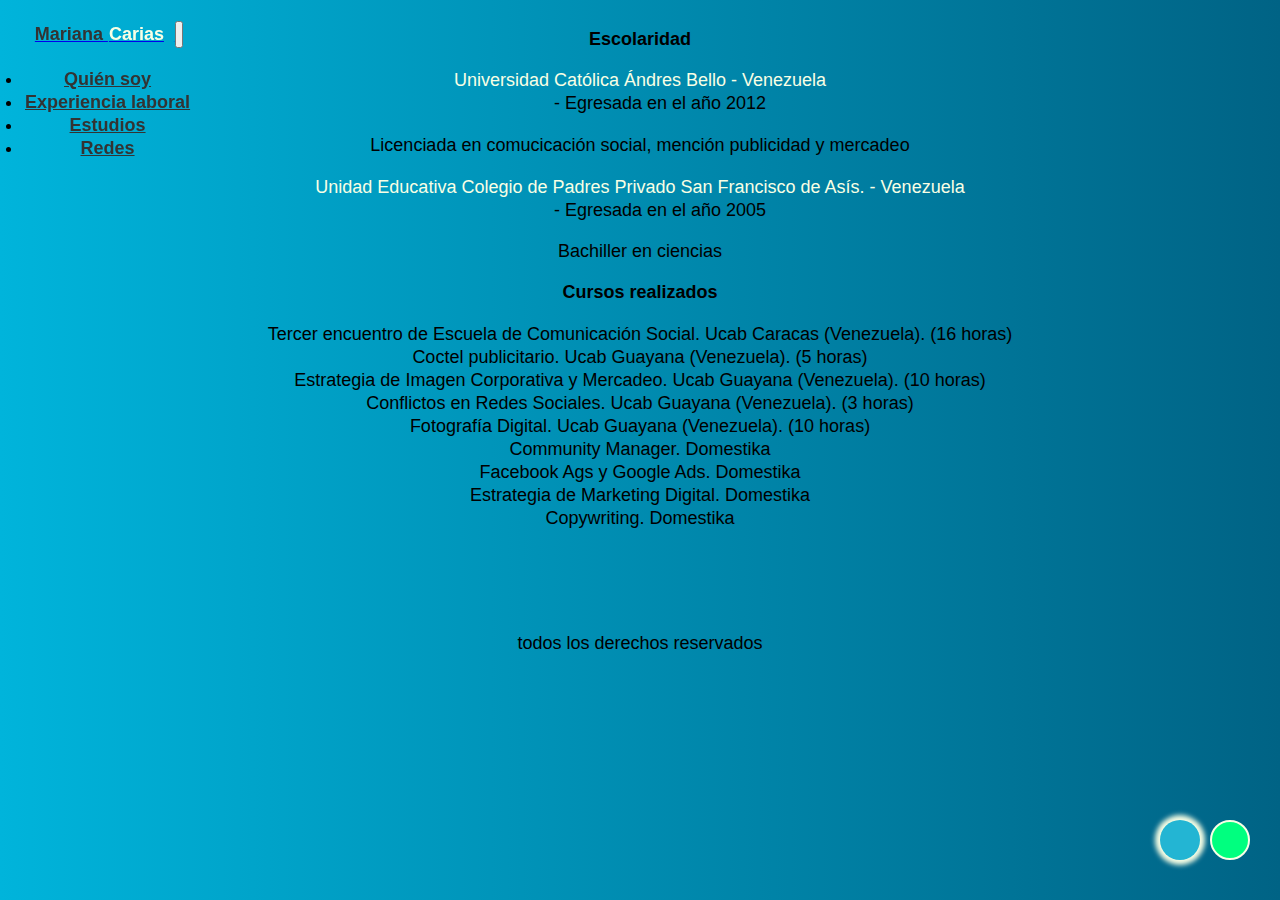
<file: estudios.html>
<!DOCTYPE html>
<html lang="en">
<head>
    <meta charset="UTF-8">
    <meta name="viewport" content="width=device-width, initial-scale=1.0">
    <meta name="description" content="Ejemplo de palabras claves">
    <meta name="keywords" content="html, css, freelance, marketing">
    <!-- Bs5.1 inicio -->
    <link href="https://cdn.jsdelivr.net/npm/bootstrap@5.1.3/dist/css/bootstrap.min.css" rel="stylesheet" integrity="sha384-1BmE4kWBq78iYhFldvKuhfTAU6auU8tT94WrHftjDbrCEXSU1oBoqyl2QvZ6jIW3" crossorigin="anonymous">
    <!-- Bs5.1 fin -->
    <link rel="stylesheet" href="https://cdnjs.cloudflare.com/ajax/libs/font-awesome/6.5.1/css/all.min.css" integrity="sha512-DTOQO9RWCH3ppGqcWaEA1BIZOC6xxalwEsw9c2QQeAIftl+Vegovlnee1c9QX4TctnWMn13TZye+giMm8e2LwA==" crossorigin="anonymous" referrerpolicy="no-referrer" />
    <link rel="shortcut icon" href="multimedia/writing-7094468_1280.png" type="image/x-icon">
    <link rel="stylesheet" href="estilos.css">
    <title>Estudios y Cursos realizados</title>
</head>
<body>

    
    <nav class="navbar navbar-expand-sm navbar-light">
        <div class="container-fluid">
            <a class="navbar-brand" href="./index.html">
                <logo class="logo">Mariana <span>Carias</span></logo>
            </a>
            <button class="navbar-toggler collapsed" type="button" data-bs-toggle="collapse" data-bs-target="#collapsibleNavbar" aria-expanded="false">
                <span class="navbar-toggler-icon"></span>
            </button>
            <div class="navbar-collapse collapse" id="collapsibleNavbar">
                <ul class="navbar-nav mx-auto">
                    <li class="nav-item">
                        <a class="nav-link" href="./quien soy.html">Quién soy</a>
                    </li>
                    <li class="nav-item">
                        <a class="nav-link" href="./experiencia laboral.html">Experiencia laboral</a>
                    </li> 
                    <li class="nav-item">
                        <a class="nav-link" href="./estudios.html">Estudios</a>
                    </li>
                    <li class="nav-item">
                        <a class="nav-link" href="./redes.html">Redes</a>
                    </li>    
                </ul>
            </div>
        </div>
    </nav>
    
    <h3>Escolaridad</h3>

    <dt>Universidad Católica Ándres Bello - Venezuela</dt>
    <dd>- Egresada en el año 2012</dd>
    <ul>
        <li type="none">Licenciada en comucicación social, mención publicidad y mercadeo</li>
    </ul>

    <dt>Unidad Educativa Colegio de Padres Privado San Francisco de Asís. - Venezuela</dt>
    <dd>- Egresada en el año 2005</dd>
    <ul
        <li>Bachiller en ciencias </li>
    </ul>
    
    <h3>Cursos realizados</h3>

    <ul>
        <li type="none"> Tercer encuentro de Escuela de Comunicación Social. 
            Ucab Caracas (Venezuela). (16 horas)</li>
        <li type="none"> Coctel publicitario. Ucab Guayana (Venezuela). (5 horas)</li>
        <li type="none"> Estrategia de Imagen Corporativa y Mercadeo. 
            Ucab Guayana (Venezuela). (10 horas)</li>
        <li type="none"> Conflictos   en   Redes  Sociales.  Ucab   Guayana 
            (Venezuela). (3 horas)</li>
        <li type="none"> Fotografía Digital. Ucab Guayana (Venezuela). 
            (10 horas)</li>
        <li type="none"> Community Manager. Domestika</li>
        <li type="none"> Facebook Ags y Google Ads. Domestika</li>
        <li type="none"> Estrategia de Marketing Digital. Domestika</li>
        <li type="none"> Copywriting. Domestika</li>
    </ul>

    <footer class="footer">

        <div class="redes">
            <a href="https://www.instagram.com/remesas_rj.ar/">
                <i class="fa-brands fa-instagram"></i>
            </a>
            <a href="https://github.com/Josker409">
                <i class="fa-brands fa-github"></i>
            </a>
            <a href="https://www.linkedin.com/in/josker-guzman/">
                <i class="fa-brands fa-linkedin"></i>
            </a>
        </div>

        <br>
        
        <center>
            <p>todos los derechos reservados</p>
        </center>

    </footer>

    <a href="#" class="subir">
        <i class="fa-regular fa-up"></i>
    </a>
    <a href="https://walink.co/d47b7d" class="What">
        <i class="fa-brands fa-whatsapp"></i>
    </a>

    <script src="https://cdn.jsdelivr.net/npm/@popperjs/core@2.10.2/dist/umd/popper.min.js" integrity="sha384-7+zCNj/IqJ95wo16oMtfsKbZ9ccEh31eOz1HGyDuCQ6wgnyJNSYdrPa03rtR1zdB" crossorigin="anonymous"></script>
    <script src="https://cdn.jsdelivr.net/npm/bootstrap@5.1.3/dist/js/bootstrap.min.js" integrity="sha384-QJHtvGhmr9XOIpI6YVutG+2QOK9T+ZnN4kzFN1RtK3zEFEIsxhlmWl5/YESvpZ13" crossorigin="anonymous"></script>

</body>
</html>
</file>
<file: estilos.css>
@import "https://fonts.googleapis.com/css2?family=Varela+Round&display=swap";

@keyframes aparecer {
  from {
    opacity: 0 !important;
  }
  to {
    opacity: 1 !important;
  }
}


* {
  padding: 0;
  box-sizing: border-box;
  font-family: "Oswald", sans-serif;
  font-size: 18px;
}
body{
  background: linear-gradient(to right, #00b4db, #006385);
}


.navbar {
  padding: 10px; /* Espacio de relleno interno de la barra de navegación */
}
nav{
  position: fixed;
}
.navbar-brand {
  font-size: 1px; /* Tamaño de fuente del logotipo */
  font-weight: bolder; /* Peso de la fuente del logotipo */
}
.navbar-brand .logo {
  color: #333333; /* Color del texto del logotipo */
  text-align: left;
  margin-right: 8px;
  font-weight: 10px;
}
.navbar-brand .logo span {
  color: #F8FFE5; /* Color del texto destacado del logotipo */
}
.navbar-nav .nav-item {
  margin-right: 1px; /* Espacio entre elementos del menú */
}
.navbar-nav .nav-link {
  color: #333333; /* Color del texto del enlace */
  font-weight: bold; /* Peso de la fuente del enlace */
}
.navbar-nav .nav-link:hover {
  color: #F8FFE5; /* Color del texto del enlace al pasar el cursor */
}
.navbar-toggler-icon {
  border-color: #333333; /* Color del icono del botón desplegable */
}


.galeria {
  width: 100%;
  height: auto;
  display: grid;
  grid-template-columns: repeat(5, 1fr);
  grid-template-rows: repeat(3, 80px);
  grid-template-areas: "----  img2 img6 img4 img3" " img1 img2 img5 img4 img8" " img1 img7 img5 img9 img9";
  grid-gap: 10px;
  padding: 10px;
}
.item {
  border: 4px solid #F8FFE5;
  border-radius: 5px;
  background-size: cover;
  background-position: center;
}
.item:hover {
  filter: grayscale(50%);
}
.item1 {
  grid-area: img1;
  background-image: url(multimedia/publication.png);
}
.item2 {
  grid-area: img2;
  background-image: url(multimedia/laptop-6062423_1280.jpg);
}
.item3 {
  grid-area: img3;
  background-color: #131B23;
}
.item4 {
  grid-area: img4;
  background-image: url(multimedia/digital-marketing-1433427_1280.jpg);
}
.item5 {
  grid-area: img5;
  background-image: url(multimedia/office-925806_1280.jpg);
}
.item6 {
  grid-area: img6;
  background-color: #F374AE;
}
.item7 {
  grid-area: img7;
  background-color: #F8FFE5;
}
.item8 {
  grid-area: img8;
  background-color: #48A9A6;
}
.item9 {
  grid-area: img9;
  background-image: url(multimedia/mesa-trabajo.png.jpg);
}


.card {
  height: 45px;
  width: 100%;
  background: #00b4db;
  background: linear-gradient(to right, #00b4db, #0083b0);
}
.card__title {
  color: #fff;
  text-align: center;
  font-size: 35px;
}
.card__btn {
  color: #F8FFE5;
  text-decoration: none;
  font-size: 20px;
  text-align: center;
  text-transform: capitalize;
  display: block;
}
main {
  height: 400px;
  margin: 10px;
}
.img-fluid{
  height: 480px;
  margin: 10px;
  border-radius: 10%;
}
aside {
  height: 100px;
}


h4 {
  height: 20px;
  padding: 40px;
  background-position: center;
}
h5 {
  text-shadow: #F8FFE5;
  -webkit-text-decoration: #F8FFE5;
  text-decoration: #F8FFE5;
  color: #F8FFE5;
  height: 15%;
}


.ahora {
  color: #F374AE !important;
}
.ahora .ul {
  list-style-type: none !important;
}

p1 {
  color: #F8FFE5;
}



dt {
  color: #F8FFE5;
  background-position: right;
}
.contenedor {
  display: flex;
}
.imagen {
  width: 25px;
}
.cuadro {
  height: 150px;
  width: 150px;
}


.footer {
  color: black;
  padding: 20px;
  text-align: center;
}
footer p {
  margin-bottom: 20px;
}
footer .redes a {
  text-decoration: none;
}
footer .redes i {
  color: #F8FFE5;
  font-style: 50px;
  letter-spacing: 30px;
}


.subir {
  height: 40px;
  width: 40px;
  background-color: #23B5D3;
  color: #23B5D3;
  position: fixed;
  right: 80px;
  bottom: 40px;
  font-size: 25px;
  text-align: center;
  line-height: 30px;
  border-radius: 50%;
  box-shadow: 0px 0px 5px 5px #F8FFE5;
}
.What {
  height: 40px;
  width: 40px;
  background-color: springgreen;
  color: #F8FFE5;
  position: fixed;
  right: 30px;
  bottom: 40px;
  text-align: center;
  line-height: 35px;
  border-radius: 50%;
  border: 2px solid #F8FFE5;
}


@media only screen and (min-width: 0px) {
  * {
    position: static;
    padding: 1px;
    text-align: center;
  }
}
@media only screen and (min-width: 360px) {
  .galeria {
    grid-template-columns: repeat(5, 1fr);
    grid-template-rows: repeat(3, 80px);
  }
  .barra {
    font-size: 200px;
    margin-bottom: auto;
  }
  h1 {
    padding: 60px;
  }
  .img-fluid{
    height: 480px;
    margin: 10px;
    border-radius: 10%;
  }
  video{
    height: 200px;
  }
  img{
    height: 240px;
  }
}
@media only screen and (min-width: 550px) {
  .galeria {
    grid-template-columns: repeat(5, 1fr);
    grid-template-rows: repeat(3, 100px);
  }
  video{
    height: 280px;
  }
  img{
    height: 280px;
  }
}
@media only screen and (min-width: 720px) {
  .galeria {
    grid-template-columns: repeat(5, 1fr);
    grid-template-rows: repeat(4, 60px);
  }
  .item1 {
    grid-column: 1/1;
    grid-row: 2/5;
  }
  .item2 {
    grid-column: 2/3;
    grid-row: 1/4;
  }
  .item3 {
    grid-column: 5/6;
    grid-row: 1/2;
  }
  .item4 {
    grid-column: 4/5;
    grid-row: 1/3;
  }
  .item5 {
    grid-column: 3/4;
    grid-row: 2/5;
  }
  .item6 {
    grid-column: 3/4;
    grid-row: 1/2;
  }
  .item7 {
    grid-column: 2/3;
    grid-row: 4/5;
  }
  .item8 {
    grid-column: 5/6;
    grid-row: 2/3;
  }
  .item9 {
    grid-column: 4/6;
    grid-row: 3/5;
  }
  .imagem {
    height: 280px;
  }
  video{
    height: 320px;
  }
  img{
    height: 320px;
  }
}
@media only screen and (min-width: 800px){
  .img-fluid{
    height: 540px;
    margin: 10px;
    border-radius: 10%;
  }

}
@media only screen and (min-width: 1008px) {
  .img-fluid{
    height: 480px;
    margin: 10px;
    border-radius: 10%;
  }
  .galeria {
    grid-template-columns: repeat(4fr);
    grid-template-rows: repeat(4, 100px);
  }
  .item1 {
    grid-column: 1/2;
    grid-row: 2/5;
  }
  .item2 {
    grid-column: 2/3;
    grid-row: 1/4;
  }
  .item3 {
    grid-column: 5/6;
    grid-row: 1/2;
  }
  .item4 {
    grid-column: 4/5;
    grid-row: 1/3;
  }
  .item5 {
    grid-column: 3/4;
    grid-row: 2/5;
  }
  .item6 {
    grid-column: 3/4;
    grid-row: 1/2;
  }
  .item7 {
    grid-column: 2/3;
    grid-row: 4/5;
  }
  .item8 {
    grid-column: 5/6;
    grid-row: 2/3;
  }
  .imagem {
    height: 450px;
  }
}

/*# sourceMappingURL=estilos.css.map */
</file>
